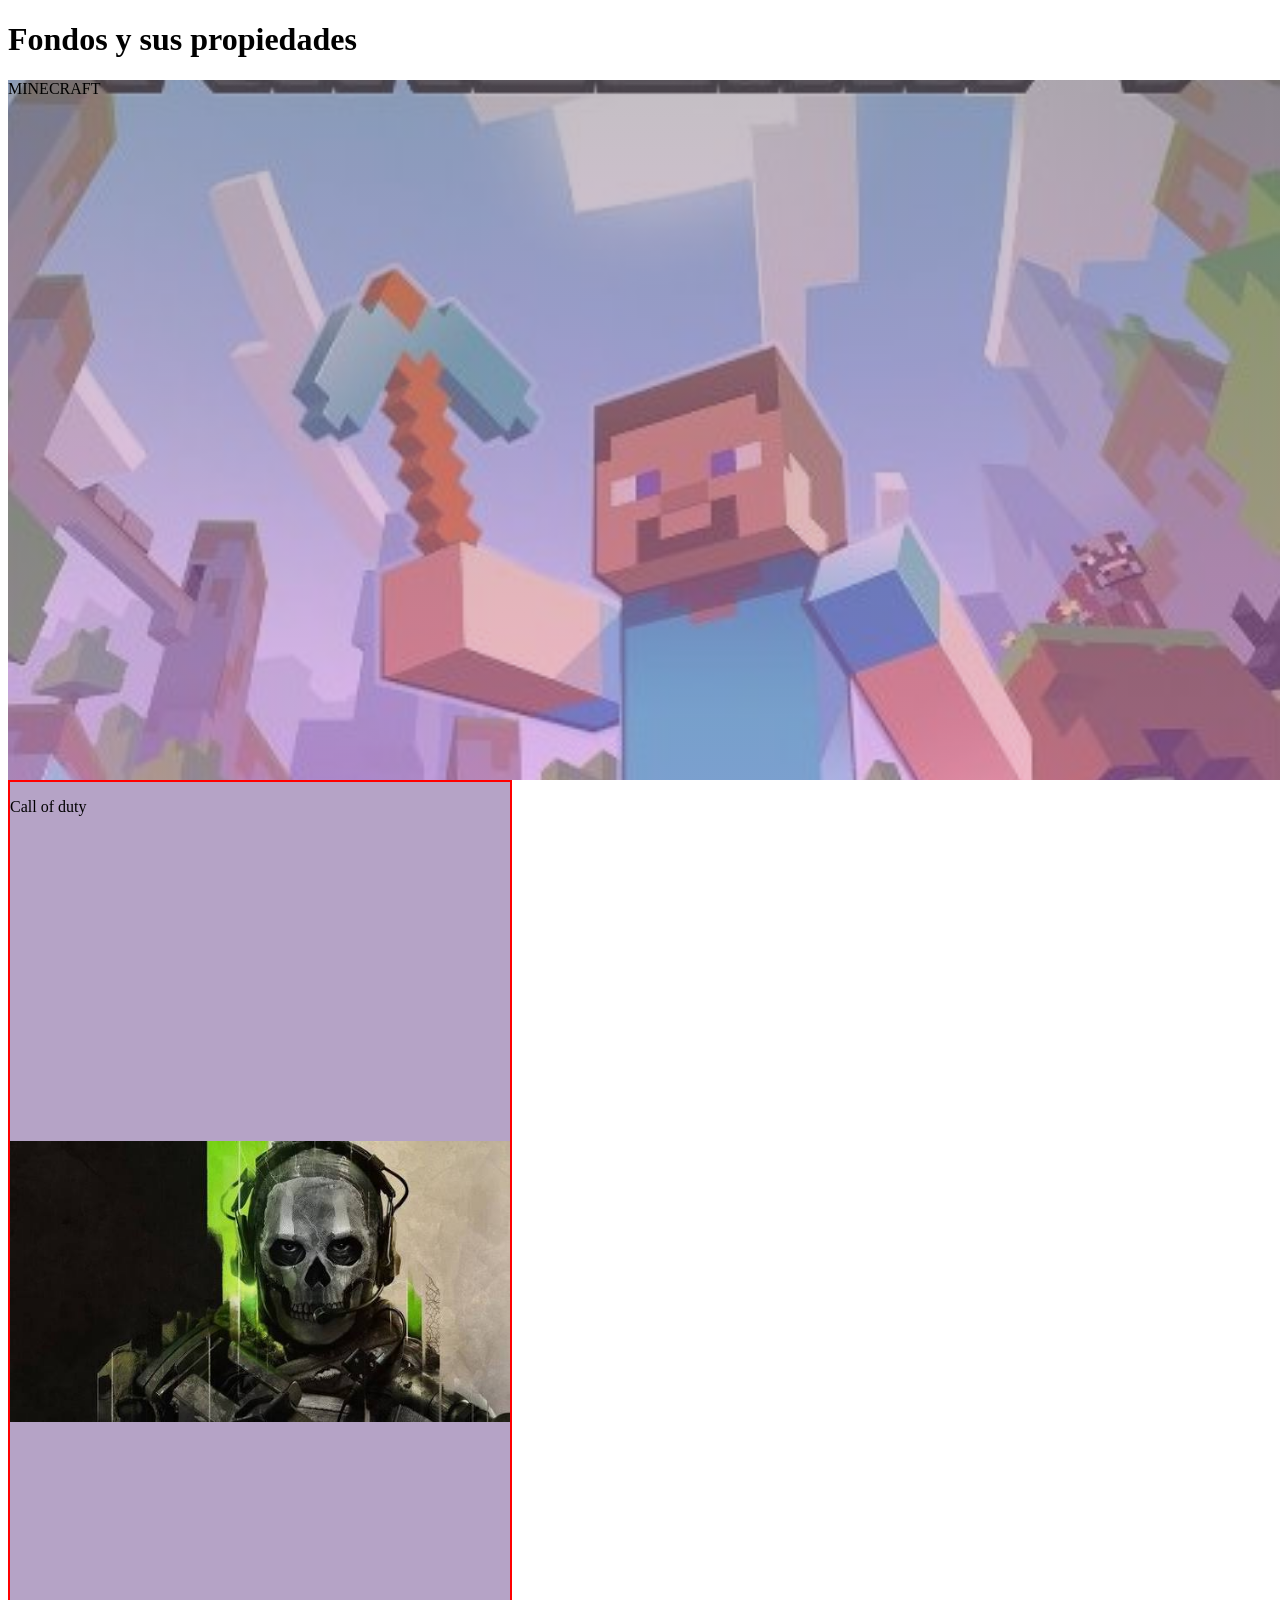
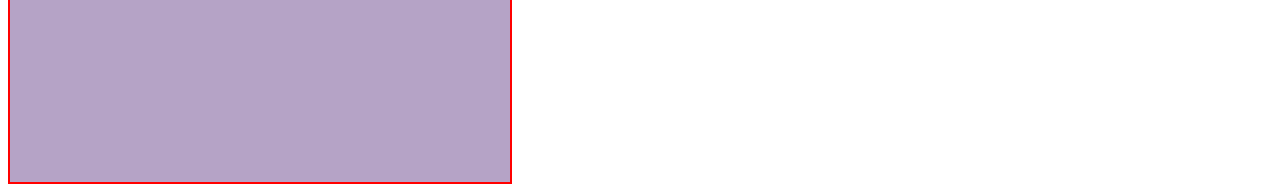
<file: tarea10/index.html>
<!DOCTYPE html>
<html lang="en">
<head>
    <meta charset="UTF-8">
    <meta name="viewport" content="width=device-width, initial-scale=1.0">
    <title>CSS</title>
    <meta name="author" content="Esteban Trejo Espino">
    <link rel="stylesheet" type="text/css" href="css/styles.css">
</head>
<body>
    <header> 
        <h1>Fondos y sus propiedades</h1>
    </header>

    <main>
        <section class="fondo-minecraft"> 
            <p>MINECRAFT</p>
        </section>
        <section class="fondo-cod">
            <p>Call of duty</p>
        </section>
    </main>
</body>
</html>
</file>
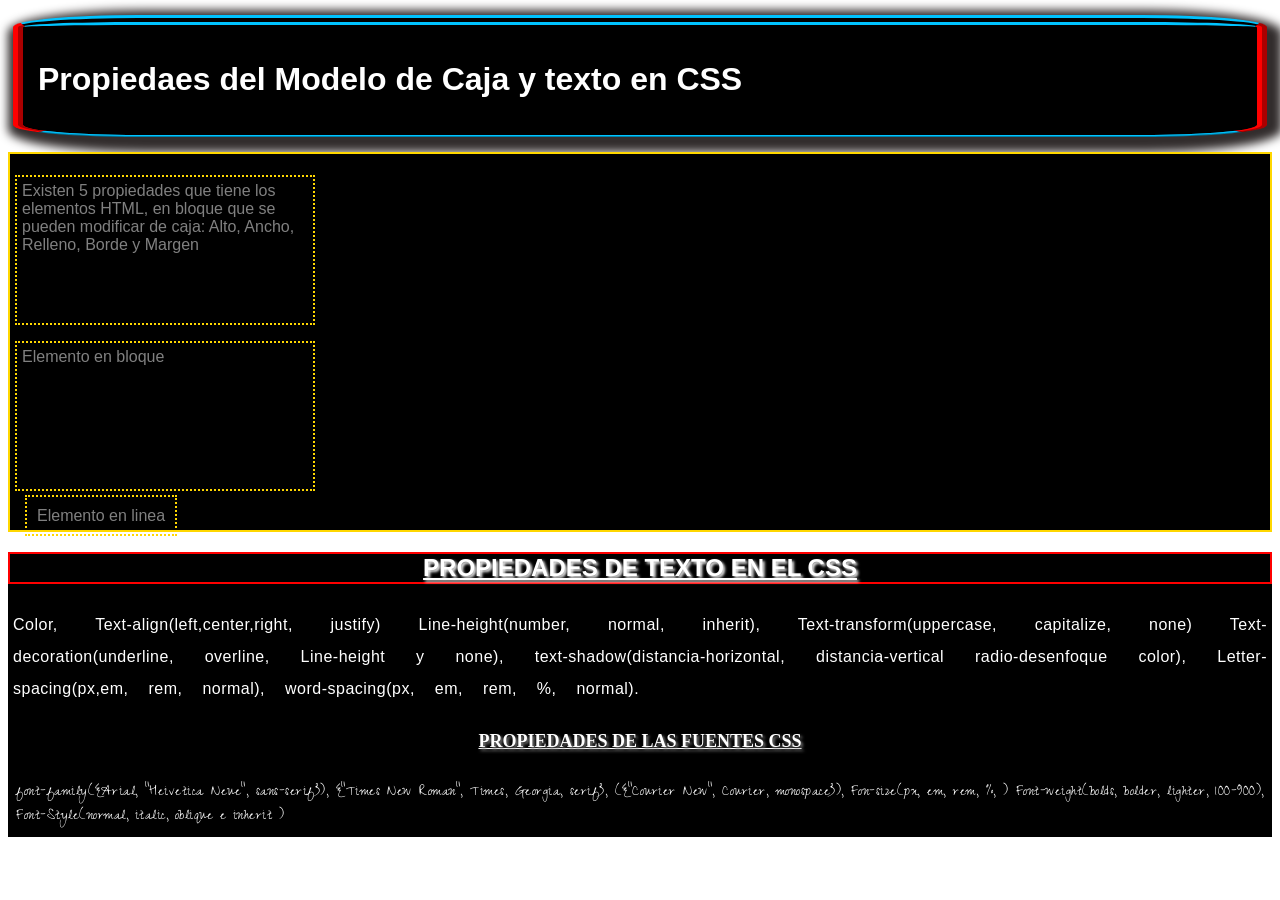
<file: Tarea11/index.html>
<!DOCTYPE html>
<html lang="en">
<head>
    <meta charset="UTF-8">
    <meta name="viewport" content="width=device-width, initial-scale=1.0">
    <link rel="stylesheet" href = "css/styles.css">
    <meta name="Author" content="Trejo Espino Esteban">
    <title>TAREA 11</title>

    <link rel="preconnect" href="https://fonts.googleapis.com">
    <link rel="preconnect" href="https://fonts.gstatic.com" crossorigin>
    <link href="https://fonts.googleapis.com/css2?family=Zeyada&display=swap" rel="stylesheet">
</head>
<body>
    <header id="encabezado">
        <h1>Propiedaes del Modelo de Caja y texto en CSS</h1>
    </header>
    <section class="introduccion">
        <p>
            Existen 5 propiedades que tiene los elementos HTML, en bloque que se pueden
            modificar de caja: Alto, Ancho, Relleno, Borde y Margen
        </p>
        <p>Elemento en bloque</p>
        <span>
            Elemento en linea
        </span>
    </section>
        <main>
            <section class="texto-fuente">
                <article class="propiedades-texto">
                    <h2>Propiedades de texto en el CSS</h2>
                    <p>
                        Color, Text-align(left,center,right, justify)
                        Line-height(number, normal, inherit), Text-transform(uppercase, capitalize, none)
                        Text-decoration(underline, overline, Line-height y none), text-shadow(distancia-horizontal, distancia-vertical radio-desenfoque color),
                        Letter-spacing(px,em, rem, normal), word-spacing(px, em, rem, %, normal).
                    </p>
                </article>
                <article class="propiedades-fuentes">
                    <h2>Propiedades de las Fuentes CSS</h2>
                    <p>
                        font-family({Arial, "Heivetica Neue", sans-serif}),
                        {"Times New Roman", Times, Georgia, serif},
                        ({"Courier New", Courier, monospace}), Fon-size(px, em, rem, %, )
                        Font-weight(bolds, bolder, lighter, 100-900), 
                        Font-Style(normal, italic, oblique e inherit )
                    </p>

                </article>

            </section>
        </main>
    
</body>
</html>
</file>
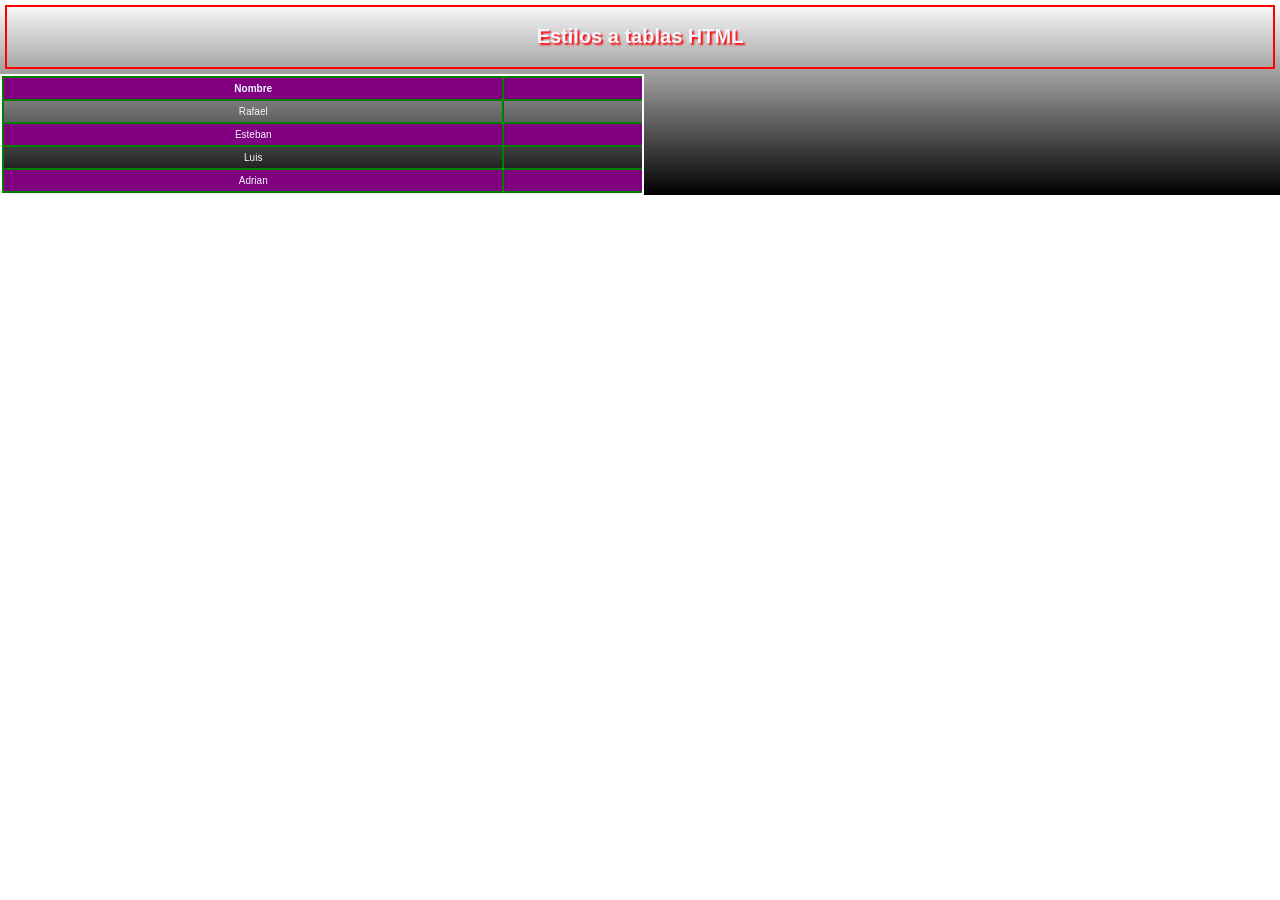
<file: Tarea13/index.html>
<!DOCTYPE html>
<html lang="en">
<head>
    <meta charset="UTF-8">
    <meta name="viewport" content="width=device-width, initial-scale=1.0">
    <meta name="Author" content="Esteban Trejo Espino">

    <link rel="stylesheet" href="css/styles.css">
    <title> Eestilos tablas</title>
</head>
<body>

    <header id="encabezado">
        <h1>Estilos a tablas HTML</h1>
    </header>

    <section class="contenedor-tabla">
        <table class="tabla-alumnos">
            <tr>
                <th>Nombre</th>
                <th>Numero de cuenta</th>
            </tr>
            <tr>
                <td>Rafael</td>
                <td>322287549</td>
            </tr>
            <tr>
                <td>Esteban</td>
                <td>322854900</td>
            </tr>
            <tr>
                <td>Luis</td>
                <td>322130975</td>
            </tr>
            <tr>
                <td>Adrian</td>
                <td>432220910</td>
            </tr>
        </table>

    </section>
    
</body>
</html>
</file>
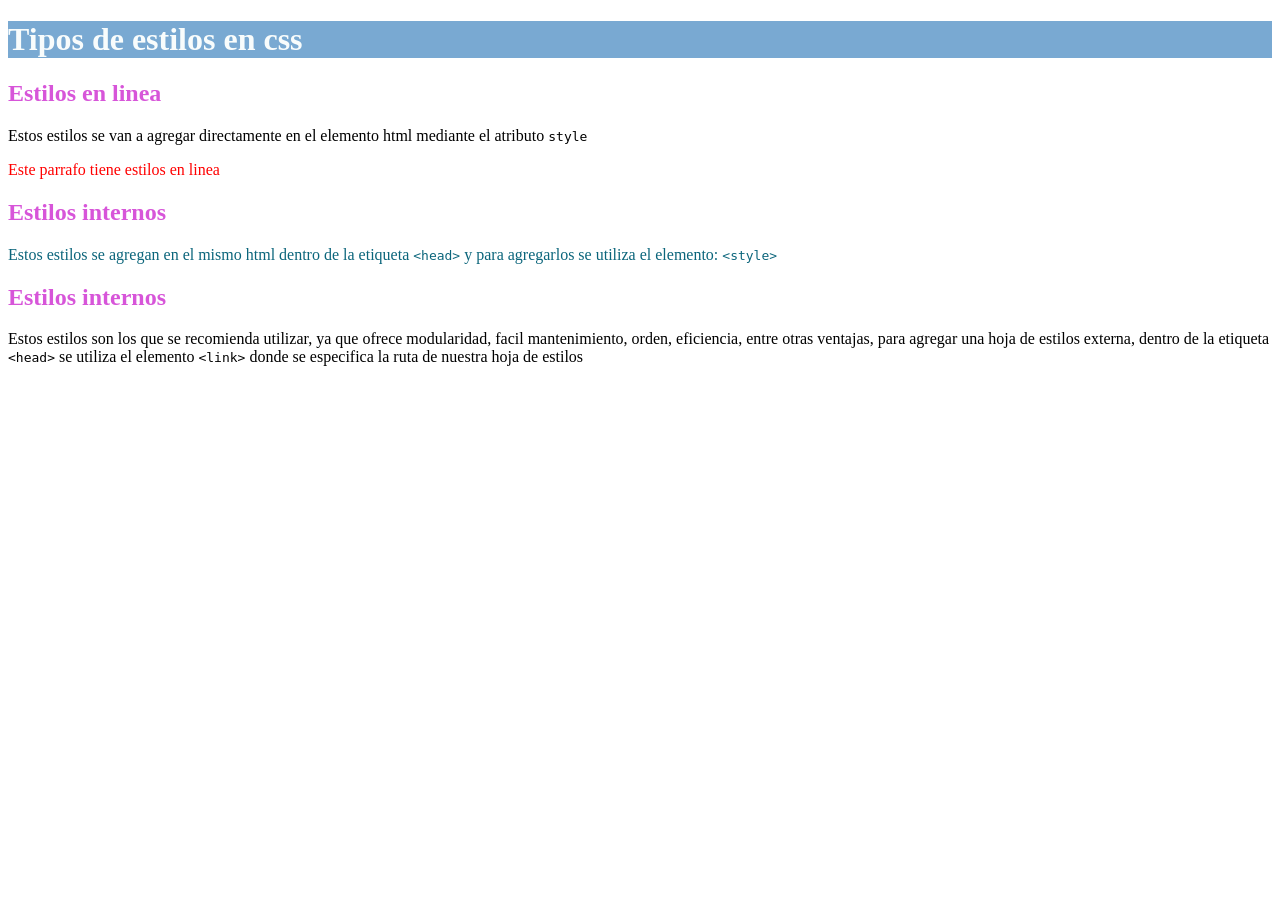
<file: tarea_8/index.html>
<!DOCTYPE html>
<html lang="en">
<head>
    <meta charset="UTF-8">
    <meta name="viewport" content="width=device-width, initial-scale=1.0">
    <title>Tarea 8: Introduccion css</title>
    <meta name="Author" content="Esteban Trejo Espino">

    <link rel="stylesheet" type="text/css" href="styles.css">

    <!-- ESTILOS INTERNOS:
    <style>
        h2{
            color: blue;
        }
        p{
            color: green;
        }
    </style> -->
</head>
<body>

    <header id="bg-header">
        <h1 id="h1-color">Tipos de estilos en css</h1>
    </header>
    <main>
        <article>
            <h2 class="color-h2">Estilos en linea</h2>
            <p>Estos estilos se van a agregar directamente en el elemento html mediante el atributo <code>style</code></p>
            <p style="color: red;">Este parrafo tiene estilos en linea</p>
            <!-- editar los elementos en linea tiene mayor jerarquia -->
        </article>
        <article>
            <h2 class="color-h2">Estilos internos</h2>
            <p class="color-estilosinternos">Estos estilos se agregan en el mismo html dentro de la etiqueta <code>&lt;head&gt;</code> y para agregarlos se utiliza el elemento: <code>&lt;style&gt;</code> </p>
        </article>
        <article>
            <h2 class="color-h2">Estilos internos</h2>
            <p>Estos estilos son los que se recomienda utilizar, ya que ofrece modularidad, facil mantenimiento, orden, eficiencia, entre otras ventajas, para agregar una hoja de estilos externa, dentro de la etiqueta <code>&lt;head&gt;</code> se utiliza el elemento <code>&lt;link&gt;</code> donde se especifica la ruta de nuestra hoja de estilos</p>
        </article>
    </main>
    
</body>
</html>
</file>
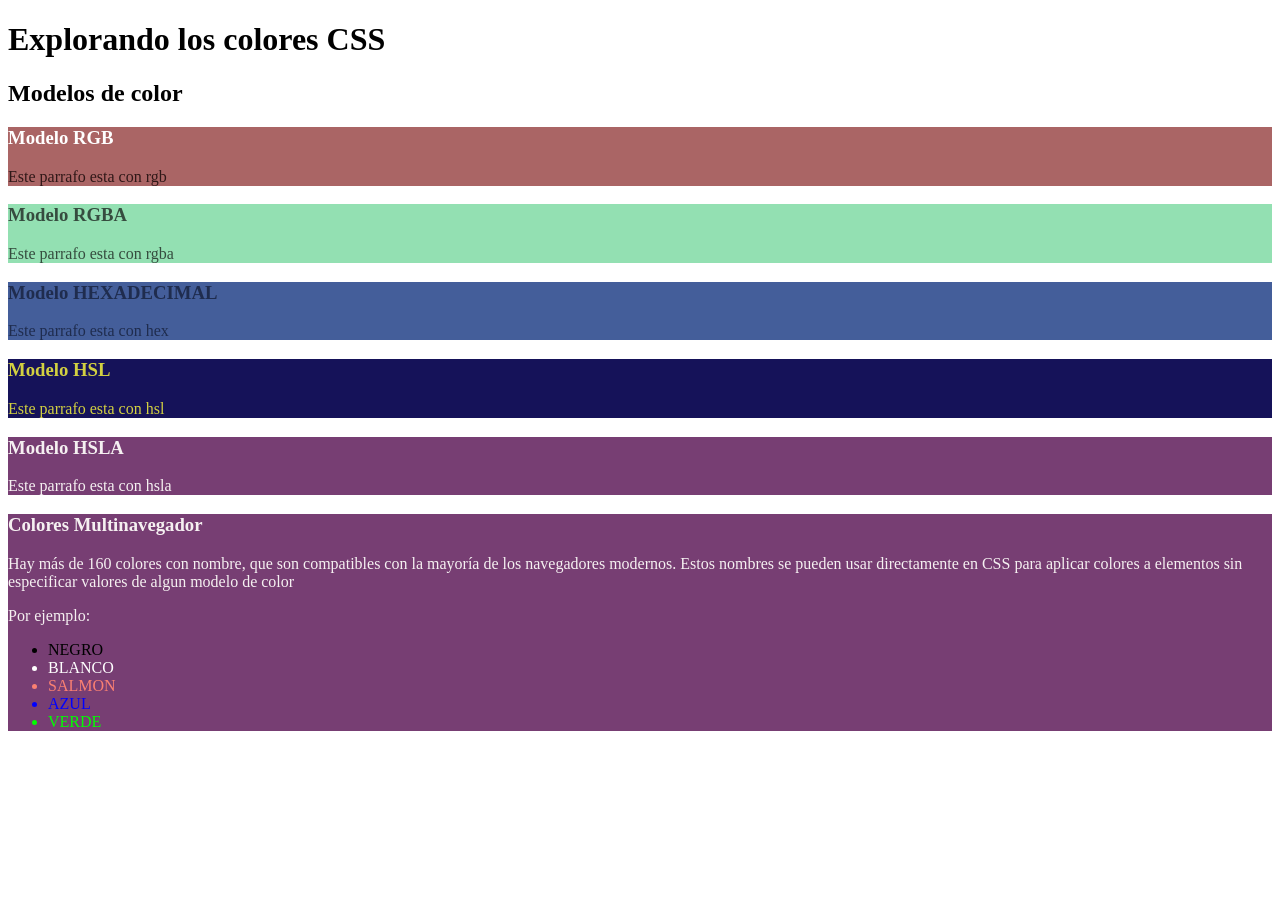
<file: tarea_9/index.html>
<!DOCTYPE html>
<html lang="en">
<head>
    <meta charset="UTF-8">
    <meta name="viewport" content="width=device-width, initial-scale=1.0">
    <meta name="Author" content="Esteban Trejo Espino">
    <title>Document</title>

    <link rel="stylesheet" type="text/css" href="css/styles.css">
</head>
<body>
    <header>
        <h1>Explorando los colores CSS</h1>
    </header>
    <main>
        <section>
            <h2>Modelos de color</h2>
            <article class="rgb">
                <h3>
                    Modelo RGB
                </h3>
                <p>Este parrafo esta con rgb</p>
            </article>

            <article class="rgba">
                <h3>
                    Modelo RGBA
                </h3>
                <p>Este parrafo esta con rgba</p>
            </article>

            <article class="hex">
                <h3>
                    Modelo HEXADECIMAL
                </h3>
                <p>Este parrafo esta con hex</p>
            </article>

            <article class="hsl">
                <h3>
                    Modelo HSL
                </h3>
                <p>Este parrafo esta con hsl</p>
            </article>

             <article class="hsla">
                <h3>
                    Modelo HSLA
                </h3>
                <p>Este parrafo esta con hsla</p>
            </article>

            <article class="hsla">
                <h3>
                    Colores Multinavegador
                </h3>
                <p>Hay más de 160 colores con nombre, que son compatibles con la mayoría de los navegadores modernos. Estos nombres se pueden usar directamente en CSS para aplicar colores a elementos sin especificar valores de algun modelo de color</p>
                <p>Por ejemplo:</p>
                <ul>
                    <li class="black">NEGRO</li>
                    <li class="white">BLANCO</li>
                    <li class="salmon">SALMON</li>
                    <li class="blue">AZUL</li>
                    <li class="lime">VERDE</li>
                </ul>
            </article>
        </section>
    </main>
    
</body>
</html>
</file>
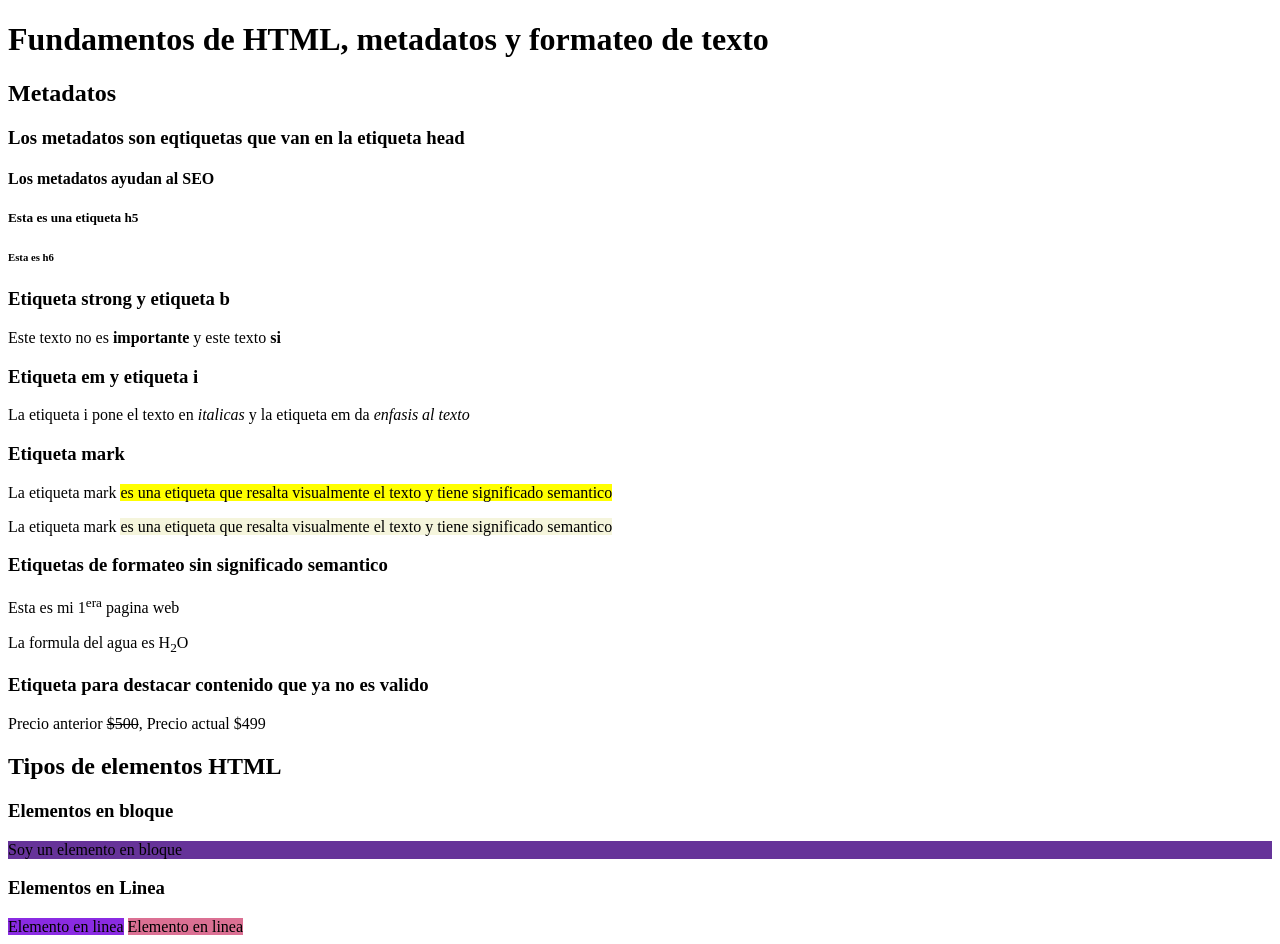
<file: index2(ejercicio2).html>
<!DOCTYPE html>
<html lang="en">
<head>
    <meta charset="UTF-8">
    <meta name="viewport" content="width=device-width, initial-scale=1.0">
    <title>Fundamentos HTML: Metadatos y Formateo de texto en Línea</title>
    <meta name="author" content="Esteban Trejo Espino">
    <meta name="keywords" content="HTML, metadato, texto, desarrollo, fundamentos, etiqueta, formateo">
    <meta name="description" content="Este pagina contiene los fundamentos de las etiquetas en HTML, el uso de metadatos en una pagina web y de etiquetas para formatear una página web">
</head>
<body>

    <h1>Fundamentos de HTML, metadatos y formateo de texto</h1>
    <h2>Metadatos</h2>
    <h3>Los metadatos son eqtiquetas que van en la etiqueta head</h3>
    <h4>Los metadatos ayudan al SEO</h4>
    <h5>Esta es una etiqueta h5</h5>
    <h6>Esta es h6</h6>

    <h3>Etiqueta strong y etiqueta b</h3>
    <p>Este texto no es <b>importante</b> y este texto <strong>si</strong></p>
    <h3>Etiqueta em y etiqueta i</h3>
    <p>La etiqueta i pone el texto en <i>italicas</i> y la etiqueta em da <em>enfasis al texto</em></p>
    <h3>Etiqueta mark</h3>
    <p>La etiqueta mark <mark>es una etiqueta que resalta visualmente el texto y tiene significado semantico</mark></p>
    <p>La etiqueta mark <span style="background-color: beige">es una etiqueta que resalta visualmente el texto y tiene significado semantico</span></p>
    <h3>Etiquetas de formateo sin significado semantico</h3>
    <p>Esta es mi 1<sup>era</sup> pagina web</p>
    <p>La formula del agua es H<sub>2</sub>O</p>
    <h3>Etiqueta para destacar contenido que ya no es valido</h3>
    <p>Precio anterior <del>$500</del>, Precio actual $499</p>

    <h2>Tipos de elementos HTML</h2>
    <h3>Elementos en bloque</h3>
    <p style="background-color: rebeccapurple">Soy un elemento en bloque</p>
    <h3>Elementos en Linea</h3>
    <span style="background-color: blueviolet;">Elemento en linea</span>
    <span style="background-color: palevioletred;">Elemento en linea</span>
</body>
</html>
</file>
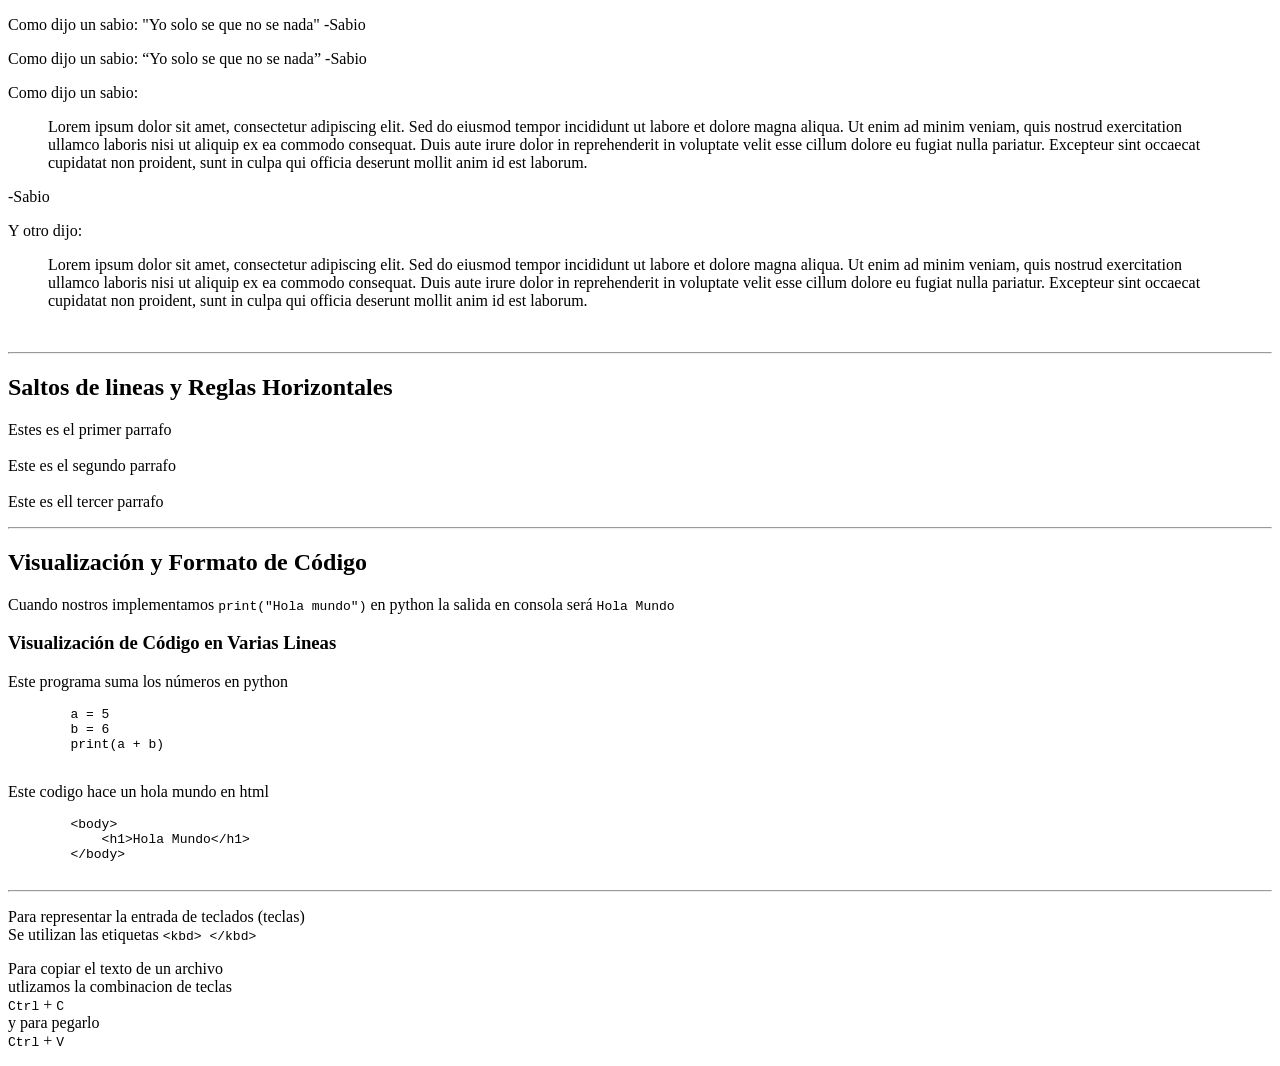
<file: tarea3.html>
<!DOCTYPE html>
<html lang="es">
<head>
  <meta name="author" content="Esteban Trejo Espino">
  <title>Etiquetas Semanticas y de Formato de Texto 2</title>
</head>
<body>
    <p> Como dijo un sabio: "Yo solo se que no se nada" -Sabio </p>
    <p> Como dijo un sabio: <q>Yo solo se que no se nada</q> -Sabio </p>

    <p> Como dijo un sabio:</p>
    <blockquote>
        Lorem ipsum dolor sit amet, consectetur adipiscing elit. Sed do eiusmod tempor incididunt ut labore et dolore magna aliqua. Ut enim ad minim veniam, quis nostrud exercitation ullamco laboris nisi ut aliquip ex ea commodo consequat. Duis aute irure dolor in reprehenderit in voluptate velit esse cillum dolore eu fugiat nulla pariatur. Excepteur sint occaecat cupidatat non proident, sunt in culpa qui officia deserunt mollit anim id est laborum.
    </blockquote>
    -Sabio
    <p> Y otro dijo:</p>
    <blockquote>
        Lorem ipsum dolor sit amet, consectetur adipiscing elit. Sed do eiusmod tempor incididunt ut labore et dolore magna aliqua. Ut enim ad minim veniam, quis nostrud exercitation ullamco laboris nisi ut aliquip ex ea commodo consequat. Duis aute irure dolor in reprehenderit in voluptate velit esse cillum dolore eu fugiat nulla pariatur. Excepteur sint occaecat cupidatat non proident, sunt in culpa qui officia deserunt mollit anim id est laborum.
    </blockquote>
    <br><hr>
<h2>Saltos de lineas y Reglas Horizontales </h2>
<p>Estes es el primer parrafo <br><br> Este es el segundo parrafo<br><br> Este es ell tercer parrafo</p>
<hr>
    <h2>Visualización y Formato de Código</h2>
    <p> Cuando nostros implementamos <code>print("Hola mundo")</code> en python la salida en consola será <code>Hola Mundo</code></p>
    <h3>Visualización de Código en Varias Lineas</h3>
    <p>Este programa suma los números en python
    <pre>
        a = 5
        b = 6
        print(a + b)
    </pre></p>
    <p>Este codigo hace un hola mundo en html</p>
    <pre>
        &lt;body&gt;
            &lt;h1&gt;Hola Mundo&lt;/h1&gt;
        &lt;/body&gt;
    </pre>
    <hr>
    <p>Para representar la entrada de teclados (teclas) <br>
    Se utilizan las etiquetas <code>&lt;kbd&gt; &lt;/kbd&gt;</code>
    </p>
    <p>Para copiar el texto de un archivo <br>
    utlizamos la combinacion de teclas <br> <kbd>Ctrl</kbd> + <kbd>C</kbd> <br> y para pegarlo <br> <kbd>Ctrl</kbd> + <kbd>V</kbd> 
    </p>
</body>
</file>
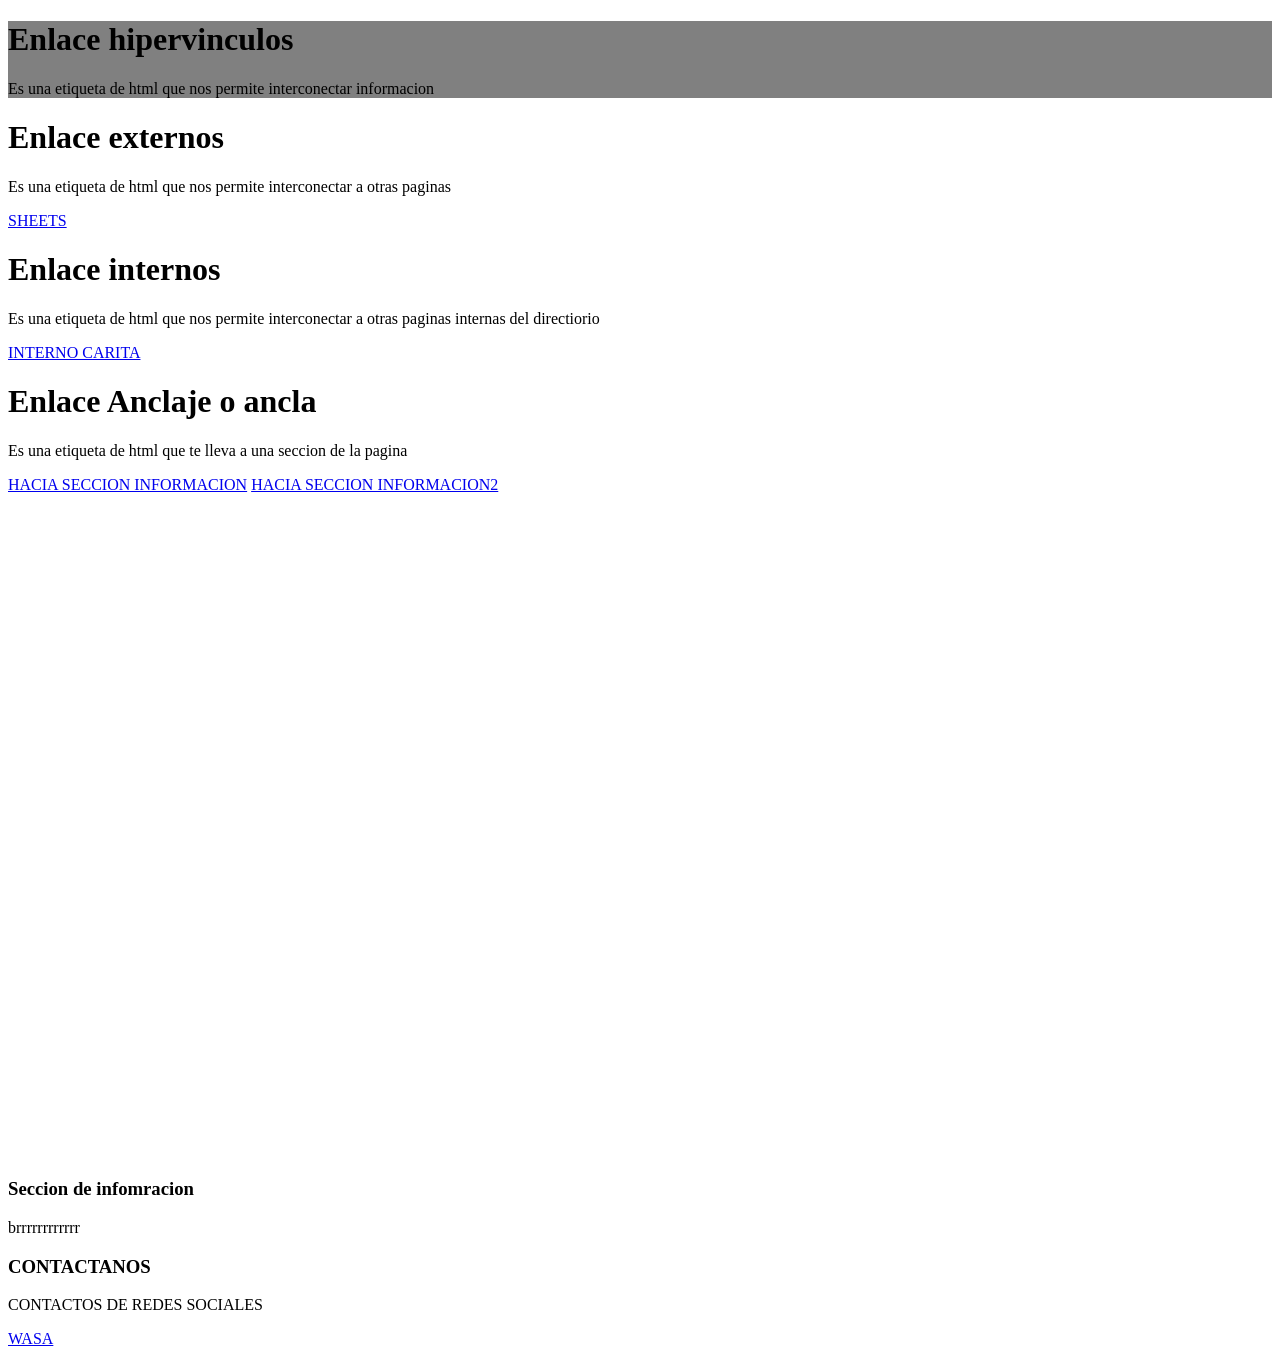
<file: Tarea 4/Tarea_4.html>
<!DOCTYPE html>
<html lang="en">
<head>
    <meta charset="UTF-8">
    <meta name="author" content="Esteban Trejo Espino">
    <meta name="viewport" content="width=device-width, initial-scale=1.0">
    <title>Document</title>
</head>
<body>
    <div style="background-color: gray;">
        <h1>Enlace hipervinculos</h1>
        <p>Es una etiqueta de html que nos permite interconectar informacion</p>
    </div>
    <div>
        <h1>Enlace externos</h1>
        <p>Es una etiqueta de html que nos permite interconectar a otras paginas</p> 
        <a href="https://docs.google.com/spreadsheets/create?hl=es&authuser=0" target="_blank" title="Abre google sheets"> SHEETS</a>
    </div>
        <h1>Enlace internos</h1>
        <p>Es una etiqueta de html que nos permite interconectar a otras paginas internas del directiorio</p> 
        <a href="index_externo.html" target="_blank" title="Abre google sheets"> INTERNO CARITA</a>
    </div>
    </div>
        <h1>Enlace Anclaje o ancla</h1>
        <p>Es una etiqueta de html que te lleva a una seccion de la pagina</p> 
        <a href="#info" target="_blank" title="Abre google sheets"> HACIA SECCION INFORMACION</a>
        <a href="#info" target="_blank" title="Abre google sheets"> HACIA SECCION INFORMACION2</a>

    </div>
    <br><br><br><br><br><br><br><br><br><br><br><br><br><br><br><br><br><br><br>    <br><br><br><br><br><br><br><br><br><br><br><br><br><br><br><br><br><br><br>
    <div id="info">
        <h3>Seccion de infomracion</h3>
        <p>brrrrrrrrrrrr</p>
    </div>
    <div id="info2">
        <h3>CONTACTANOS</h3>
        <p>CONTACTOS DE REDES SOCIALES</p>
        <a href="https://wa.me/7297025004"> WASA</a>
    </div>
</body>
</html>
</file>
<file: tarea10/css/styles.css>
.fondo-minecraft {
    background-image: linear-gradient(to top, rgba(238, 130, 238, 0.5), rgba(128, 128, 128, 0.5)), url('../assets/minecraft.jpg');
    background-size: cover;
    background-repeat: no-repeat;
    background-position: center;
    background-attachment: fixed;
    width: 2000px;
    height: 700px;
}

.fondo-cod {
    background-color: rgba(130, 100, 159, 0.588);
    background-image: url('../assets/cod.jpg');
    background-position: center;
    background-size: contain;
    background-repeat: no-repeat;
    background-attachment: scroll;
    width: 500px;
    height: 1000px;
    border: 2px solid red;
}
</file>
<file: Tarea11/css/styles.css>
body{
    font-family: Arial, Helvetica, sans-serif;
}

#encabezado{
    background-color: black;
    color: white;
    padding: 15px;

    margin: 15px 5px;

    border: 10px ridge rgb(0, 195, 255);
    border-top-style: double;
    border-left-color: red;
    border-right-color: red;
    border-bottom-width: 2px ;
    border-radius: 10%;
    box-shadow: 5px 5px 10px 10px rgb(50, 45, 45);
}


.introduccion{
    border: 2px solid gold;
    background-color: black;
    padding: 5px;
    color: gray;
}

.introduccion p{
    width: 300px;
    height: 150px;
    padding: 5px;
    border: 2px dotted gold;
    box-sizing: border-box;
}

.introduccion span{
    width: 300px;
    height: 150px;
    border: 2px dotted gold;
    padding: 10px;
    margin: 10px;
}

.texto-fuente{
    background-color: black;
    color: white;
}

.propiedades-texto h2{
    border: 2px solid red;
    text-align: center;

    text-transform: uppercase;
    text-decoration: underline;

    text-shadow: 2px 2px 3px white;
}

.propiedades-texto p{
    padding: 5px;
    text-align: justify;
    line-height: 2;
    letter-spacing: 0.5px;
    word-spacing: 15px;

}

.propiedades-fuentes h2{
    padding: 5px;
    text-align: center;

    text-transform: uppercase;
    text-decoration: underline;


    text-shadow: 2px 2px 3px gray;

    font-family: 'Times New Roman', Times, serif;

    font-size: large;
    
}

.propiedades-fuentes p{

    font-family: "Zeyada", cursive;
    padding: 8px;
    text-align: justify;
    line-height: 1.5;
    letter-spacing: 0.5px;
    font-weight: 500;

}
</file>
<file: Tarea13/css/styles.css>
html{
    font-size: 10px;
}

body{
    font-family: 'Lucida Sans', 'Lucida Sans Regular', 'Lucida Grande', 'Lucida Sans Unicode', Geneva, Verdana, sans-serif;
    padding: 0;
    margin: 0;
    background-image: linear-gradient(to top, black, white);
    background-repeat: no-repeat;
    color: aliceblue;
}

#encabezado{
    padding: 0.5rem;
    margin: 0.5rem;
    border: 0.2rem solid red;
}

#encabezado h1{
    text-align: center;
    text-shadow: 0.2rem 0.2rem 0.2rem red;
}

.contenedor-tabla{
    border: 0.2rem solid white;
    width: 50%;
    overflow-x: scroll;
}

.tabla-alumnos{
    border: 0.2rem solid green;

    border-collapse: collapse;
    text-align: center;
    width: 150rem;
}

.tabla-alumnos th, .tabla-alumnos td{
    border: 0.2rem solid green;
    padding: 0.5rem;
}


.tabla-alumnos tr:nth-child(odd){
    background-color: purple;
}

.tabla-alumnos tr:hover{
    font-size: 2rem;
}
</file>
<file: tarea_8/styles.css>
/* ESTILOS PARA UN SELECTOR DE UN ELEMENTO */
h2{
    color: rgb(193, 118, 118);
}

/* ESTILOS PARA UN SELECTOR DE CLASS */
.color-h2{
    color: rgb(215, 85, 217);
}

/* ESTILOS PARA UN SELECTOR DE UN ID */
#h1-color{
    color: rgb(248, 252, 252);
}
/* class tiene mayor jerarquia */

.color-estilosinternos{
    color: rgb(11, 101, 123);
}

#bg-header{
    background-color: rgb(121, 169, 210);
}
</file>
<file: tarea_9/css/styles.css>
/* Modelo rgb */

.rgb{
    background-color: rgb(170, 101, 101);
    color: rgb(48, 24, 24);
}

.rgb h3{
    color: white;
}

/* Modelo rgba */
.rgba{
    background-color: rgba(103, 211, 147, 0.708);
    color: rgba(15, 15, 15, 0.708);
}

/* Modelo hexadecimal */

.hex{
    background-color: #445e9a;
    color: #060c1c99;
}

/* Modelo hsl */

.hsl{
    background-color:  hsl(243, 67%, 21%);
    color: hsl(59, 62%, 54%);;
}

/* Modelo hsla */

.hsla{
    background-color:  hsla(304, 90%, 16%, 0.767);
    color: hsla(0, 20%, 96%, 0.99);
}

/* Colores multinavegador */

.black{
    color: black;
}

.white{
    color: white;
}

.salmon{
    color: salmon;
}

.blue{
    color: blue;
}

.lime{
    color: lime;
}
</file>
